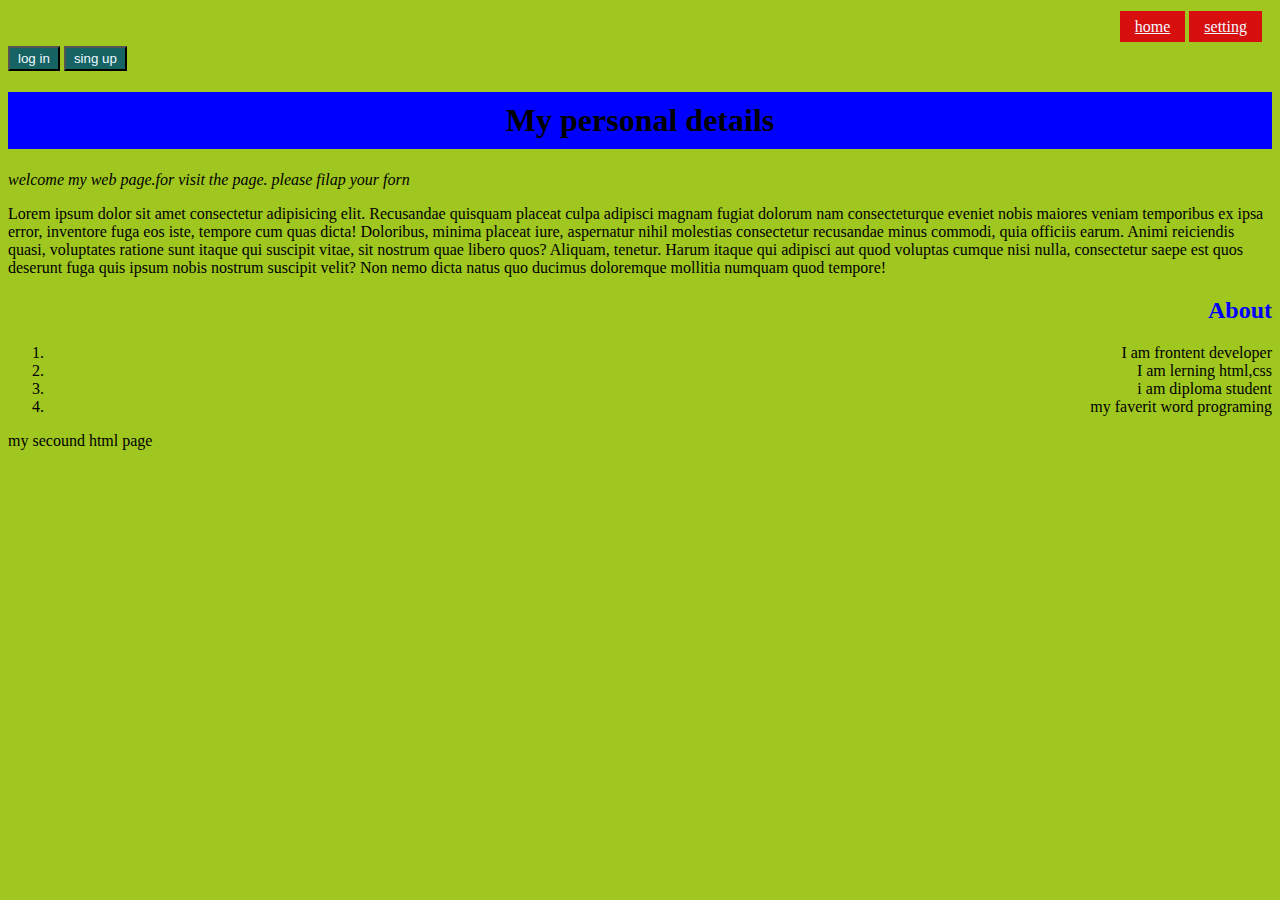
<file: index.html>
<!DOCTYPE html>
<html lang="en">

<head>
    <meta charset="UTF-8">
    <meta name="viewport" content="width=device-width, initial-scale=1.0">
    <title>best paget</title>
    <link rel="stylesheet" href="style.css">
    <script>
        alert("are you sure the visit the page")
    </script>
</head>

<body>
    <ul style="list-style-type: none;">
        <li><a href="">home</a></li>
        <li><a href="">setting</a></li>
    </ul>
    <button style="display: inline-block;color:
     aliceblue;background-color:
      rgb(21, 99, 99);padding: 3px 8px;;">log
        in</button>
    <button onclick="window.location.href='form.html'" style="display: inline-block;color:
     aliceblue;background-color:
      rgb(21, 99, 99);padding: 3px 8px;">sing
        up</button>

    <div class="secound">
        <header>
            <h1>My personal details</h1>
        </header>
    </div>
    <p><i>welcome my web page.for visit the page. please filap your forn</i></p>
    <p>Lorem ipsum dolor sit amet consectetur adipisicing elit. Recusandae quisquam placeat culpa adipisci magnam fugiat
        dolorum nam <mark>consectetur</mark>que eveniet nobis maiores veniam temporibus ex ipsa error,
        inventore fuga eos
        iste, tempore cum quas dicta! Doloribus, minima placeat iure, aspernatur nihil molestias consectetur recusandae
        minus commodi, quia officiis earum. Animi reiciendis quasi, voluptates ratione sunt itaque qui suscipit vitae,
        sit nostrum quae libero quos? Aliquam, tenetur. Harum itaque qui adipisci aut quod voluptas cumque nisi nulla,
        consectetur saepe est quos deserunt fuga quis ipsum nobis nostrum suscipit velit? Non nemo dicta natus quo
        ducimus doloremque mollitia numquam quod tempore!
    </p>

    <ol type="none">
        <h2 style="color: blue;">About</h2>
        <li>I am frontent developer</li>
        <li>I am lerning html,css</li>
        <li>i am diploma student</li>
        <li>my faverit word programing</li>
    </ol>
    <footer>my secound html page</footer>

</body>

</html>
</file>
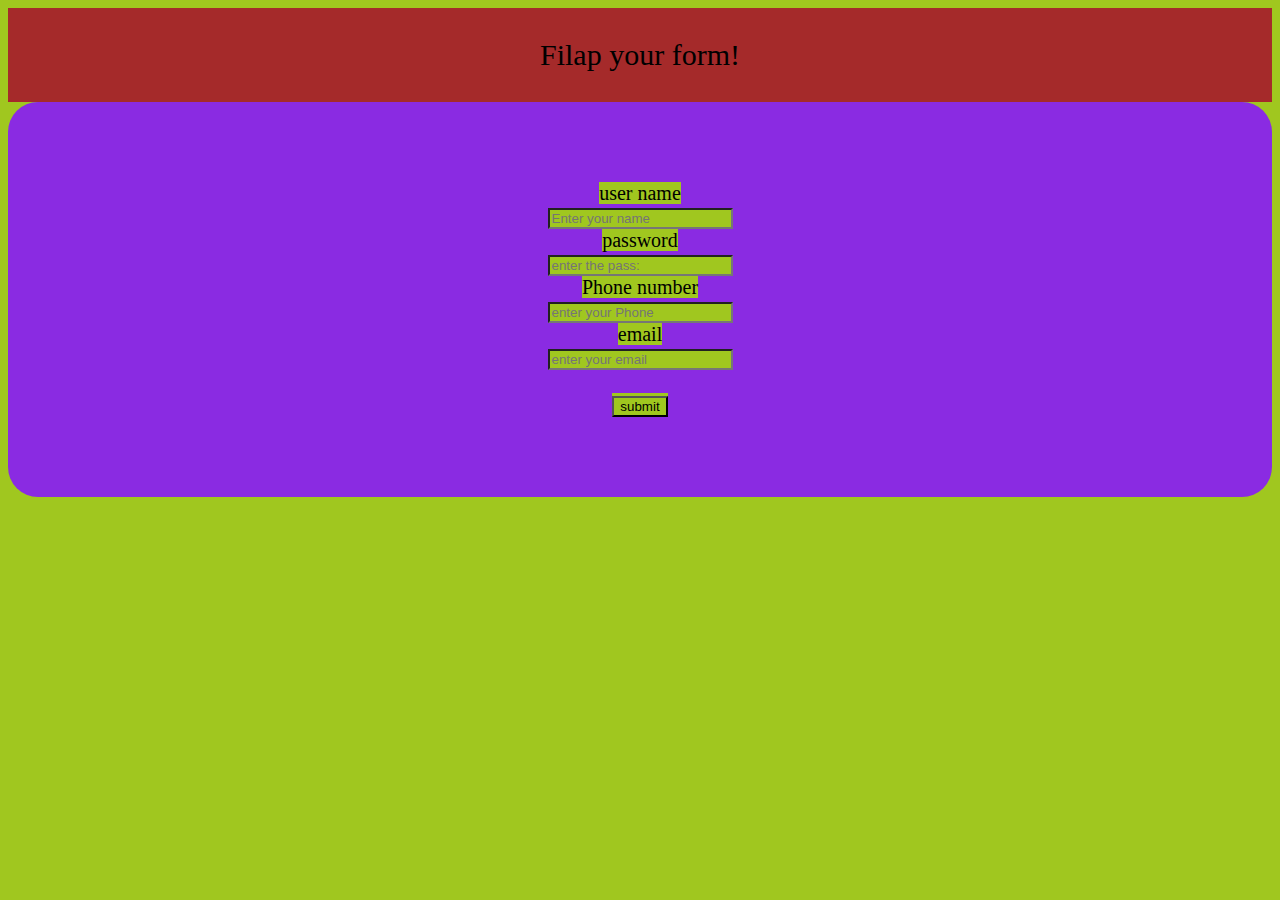
<file: form.html>
<!DOCTYPE html>
<html lang="en">
<head>
    <meta charset="UTF-8">
    <meta name="viewport" content="width=device-width, initial-scale=1.0">
    <title>Document</title>
    <link rel="stylesheet" href="style.css">
</head>
<header class="jannat">Filap your form!</header>
<body>
    <dive>
        <form>
            <lebel>user name</lebel><br>
            <input type="text" placeholder="Enter your name"><br>
            <lebel>password</lebel><br>
            <input type="password" placeholder="enter the pass:"><br>
            <lebel>Phone number</lebel><br>
            <input type="" placeholder="enter your Phone"><br>
            <lebel>email</lebel><br>
            <input type="email" placeholder="enter your email"><br><br>
            <botton>
                <input type="submit" value="submit">
            </botton>

        </form>
    </dive>
</body>
</html>
</file>
<file: style.css>
body{background-image:; background-size: cover;}
ul{
    margin: auto;
    padding: 10px;
    text-align: right;
}
ul li{
    display: inline-block;

}
ul li a{
    color: aliceblue;
    background-color: rgb(215, 15, 15);
    padding: 7px 15px;
    }
.jannat{
    background-color: brown;
    padding: 30px;
    font-size: 30px;
    text-align: center;
}

form{
    background-color: blueviolet;
    font-size: 20px;
    text-align: center;
    padding: 80px;
    border-radius: 30px;
}
*{
    background-color: rgb(160, 199, 31);
}
div header h1{
    background-color: blue;
    padding: 10px;
    text-align:center;
    text-shadow: 100px;
    
}
ol{
    text-align: right;
}
</file>
